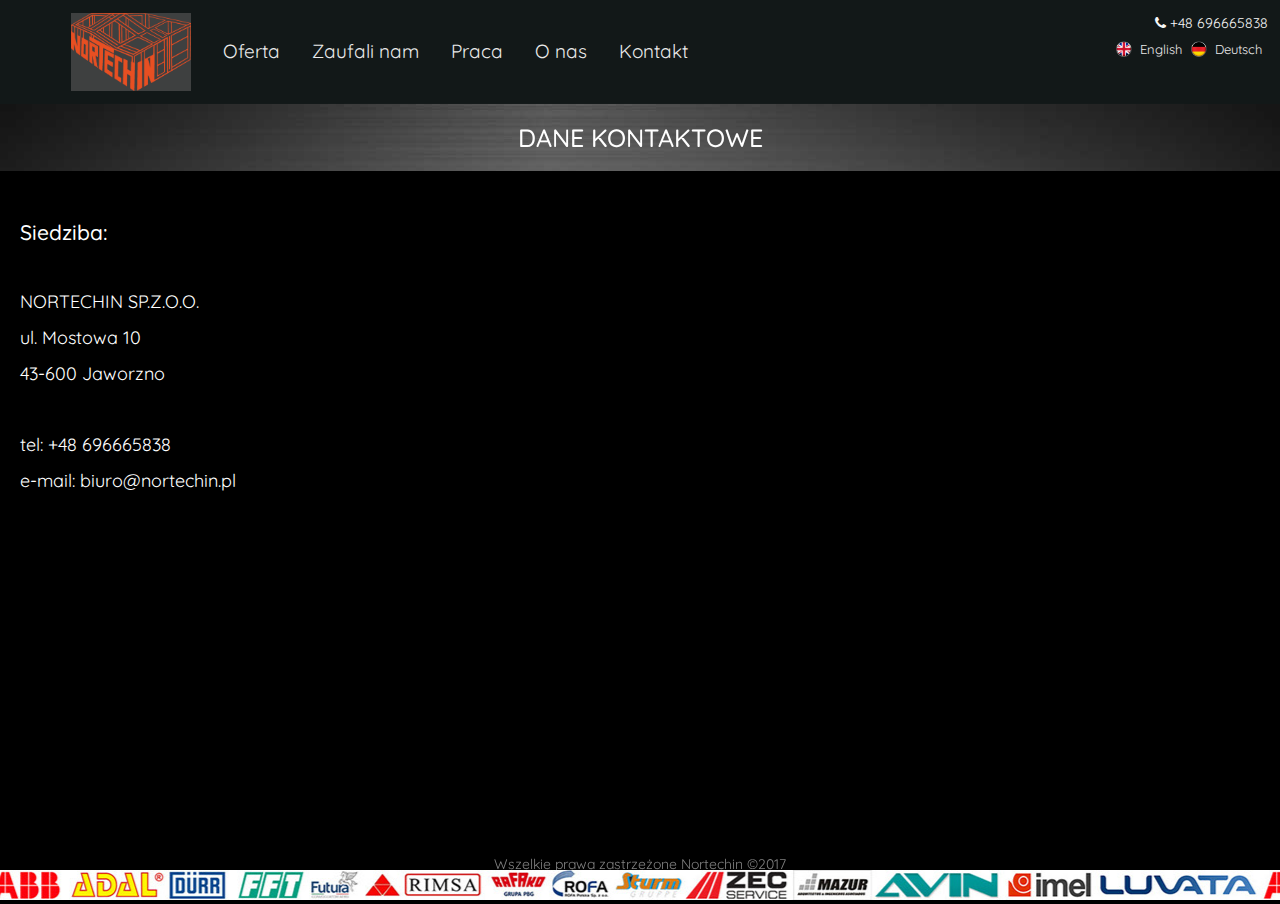
<file: kontakt/kontakt.html>
<!DOCTYPE html> 
<html> 
 <head> 
 <script type="text/javascript" src="script.js"></script>
 <script src="https://ajax.googleapis.com/ajax/libs/jquery/3.2.1/jquery.min.js"></script>
 <script src="https://maxcdn.bootstrapcdn.com/bootstrap/3.3.7/js/bootstrap.min.js"></script>
 <link rel="stylesheet" href="https://maxcdn.bootstrapcdn.com/bootstrap/3.3.7/css/bootstrap.min.css">
  <meta charset="UTF-8"> 
  <meta name="viewport" content="width=device-width, initial-scale=1">
  <link rel="stylesheet" type="text/css" href="style.css">
  <link rel="stylesheet" href="https://maxcdn.bootstrapcdn.com/font-awesome/4.5.0/css/font-awesome.min.css">
  <title>Nortechin projekt</title> 
 </head> 
 <body> 
 	<div class="topnav" id="myTopnav">
	 <div class="menu-tel">
	  <a><i class="fa fa-phone" aria-hidden="true"></i> +48 696665838</a>
	 </div>
 		<div class="menu-part1">
 			<a href="../index.html"><img class="logo" src="../img/logo.jpg" ></a>
 			<div class="menu-exlogo">
		 		<a href="../oferta\oferta.html">Oferta</a>
		 		<a href="../referencje\referencje.html">Zaufali nam</a>
		 		<a href="../praca\praca.html">Praca</a>
		 		<a href="../onas\onas.html">O nas</a>
		 		<a href="../kontakt\kontakt.html">Kontakt</a>
 			</div>
 		</div>
 		<div class="menu-part2">
 				<a href="javascript:void(0);" class="icon" onclick="myFunction()" style="font-size:30px">&#9776;</a>
 				 <div class="english-button">
			 		<a href="#English"><img class="flag" border="0" alt="England flag" align="middle" src="../img/english.png"></a>
			 		<a href="#English" class="language-menu">English</a>
 			 	 </div>
 				<div class="deutsch-button">
		 			<a href="#Deutsch"><img class="flag" border="0" alt="Germany flag" align="middle" src="../img/deutsch.png"></a>
				 	<a href="#Deutsch" class="language-menu">Deutsch</a>
				</div>

 		</div>
 	</div>
 	<div class="main">
		<div class="tm-titlebar">
				<div class="entry-title-wrapper">
				 <h1 class="entry-title">DANE KONTAKTOWE</h1>
				</div>

		</div>     
	   <section class="home-section1"> 
	      <div class="column col-12 column-margin-0px">
			<h1>Siedziba:</h1> 
			<p>&nbsp;</p>
			<p>NORTECHIN SP.Z.O.O.</p>
			<p>ul. Mostowa 10</p>
			<p>43-600 Jaworzno</p>
			<p>&nbsp;</p>
			<p>tel: +48 696665838</p>
			<p>e-mail: biuro@nortechin.pl</p>
	  <section class="map">
		<iframe src="https://www.google.com/maps/embed?pb=!1m18!1m12!1m3!1d10213.876164495885!2d19.258117048252796!3d50.20845493371304!2m3!1f0!2f0!3f0!3m2!1i1024!2i768!4f13.1!3m3!1m2!1s0x4716c2e2f3d2da07%3A0x534bf91f01b11d8!2sMostowa+10%2C+43-600+Jaworzno!5e0!3m2!1spl!2spl!4v1469796220054" width="100%" height="300" frameborder="0" style="border:0" allowfullscreen=""></iframe>
	  </section>
		<div class="footer">
		<p>Wszelkie prawa zastrzeżone Nortechin ©2017</p>
	  </div>

		</div>
		  <div class="bottom-bar">
		    <marquee behavior="alternate" scrollamount="1" truespeed="truespeed" scrolldelay="60" ><img class="pasek" src="../img/pasek-long.jpg"></marquee>
		  <div/>
	  </section>


</body> 
</html>
</file>
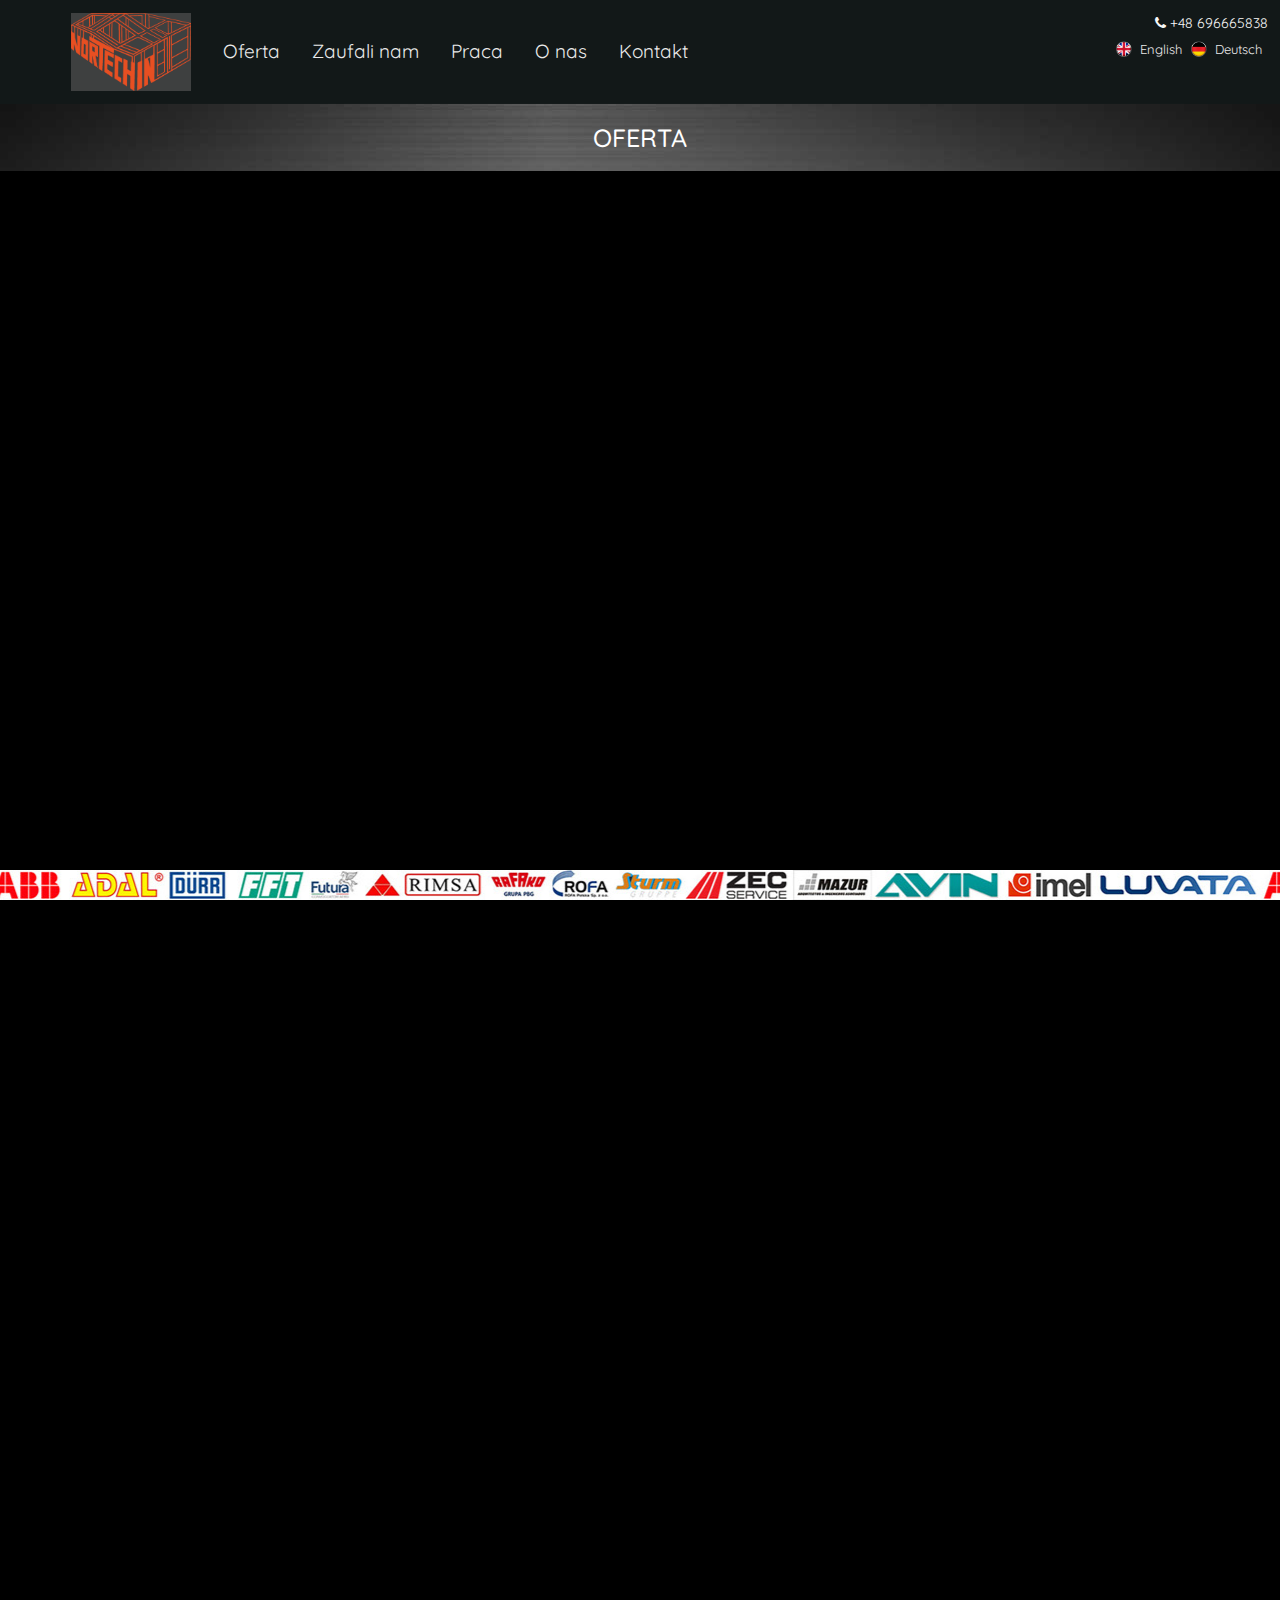
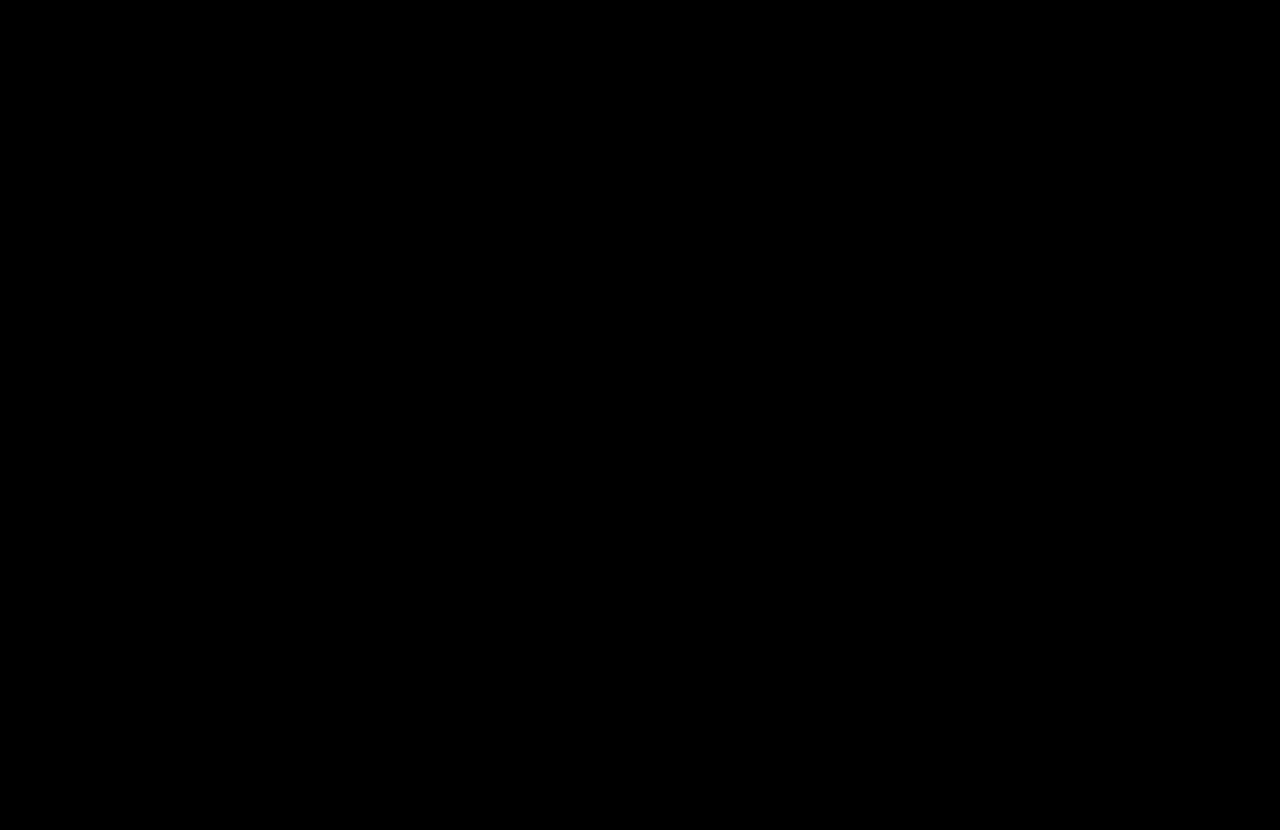
<file: oferta/oferta.html>
<!DOCTYPE html> 
<html> 
 <head> 
 <script type="text/javascript" src="script.js"></script>
 <script src="https://ajax.googleapis.com/ajax/libs/jquery/3.2.1/jquery.min.js"></script>
 <script src="https://maxcdn.bootstrapcdn.com/bootstrap/3.3.7/js/bootstrap.min.js"></script>
 <link rel="stylesheet" href="https://maxcdn.bootstrapcdn.com/bootstrap/3.3.7/css/bootstrap.min.css">
  <meta charset="UTF-8"> 
  <meta name="viewport" content="width=device-width, initial-scale=1">
  <link rel="stylesheet" type="text/css" href="style.css">
  <link rel="stylesheet" href="https://maxcdn.bootstrapcdn.com/font-awesome/4.5.0/css/font-awesome.min.css">
  <title>Nortechin projekt</title> 
 </head> 
 <body> 
 	<div class="topnav" id="myTopnav">
	 <div class="menu-tel">
	  <a><i class="fa fa-phone" aria-hidden="true"></i> +48 696665838</a>
	 </div>
 		<div class="menu-part1">
 			<a href="../index.html"><img class="logo" src="../img/logo.jpg" ></a>
 			<div class="menu-exlogo">
		 		<a href="../oferta\oferta.html">Oferta</a>
		 		<a href="../referencje\referencje.html">Zaufali nam</a>
		 		<a href="../praca\praca.html">Praca</a>
		 		<a href="../onas/onas.html">O nas</a>
		 		<a href="../kontakt\kontakt.html">Kontakt</a>
 			</div>
 		</div>
 		<div class="menu-part2">
 				<a href="javascript:void(0);" class="icon" onclick="myFunction()" style="font-size:30px">&#9776;</a>
 				 <div class="english-button">
			 		<a href="#English"><img class="flag" border="0" alt="England flag" align="middle" src="../img/english.png"></a>
			 		<a href="#English" class="language-menu">English</a>
 			 	 </div>
 				<div class="deutsch-button">
		 			<a href="#Deutsch"><img class="flag" border="0" alt="Germany flag" align="middle" src="../img/deutsch.png"></a>
				 	<a href="#Deutsch" class="language-menu">Deutsch</a>
				</div>

 		</div>
 	</div>
 	<div class="main">
		<div class="tm-titlebar">
				<div class="entry-title-wrapper">
				 <h1 class="entry-title"> OFERTA</h1>
				</div>

		</div>     
	   <section class="home-section1">
	   	   <div class="column col-12 column_placeholder">
			<div class="placeholder">&nbsp;</div>
		   </div>   
	      <div class="column col-12 column-margin-0px">
			<a>KONTRUKCJE STALOWE </a> 
			<p>&nbsp;</p>
			<p>Wykwalifikowana kadra monterów oraz spawaczy gwarantuje profesjonalne wykonanie każdej zleconej inwestycji. Nasi pracownicy posiadają stosowne uprawnienia do obsługi podestów ruchomych teleskopowych i nożycowych, wózków widłowych, suwnic, zawiesi hakowych, wyciągarek łańcuchowych oraz innych niezbędnych przy tego typu pracach sprzętach. </p>
			<p>Oferujemy prace spawaczy z certyfikatami 111, 131 MAG, 141 TIG. Posiadamy własne narzędzia spawalnicze najwyższej jakości.</p>
			<p>Realizowane przez nas prace związane z montażem konstrukcji:</p>
			<li>Huta Miedzi w Głogowie-kompleksowy remont elektrofiltra</li>
			<li>EDF Rybnik- modernizacja zasobników węgla</li>
			<li>ZAK Kędzierzyn Koźle – konstrukcja IOS oraz modernizacja rurociągów</li>
			<p>&nbsp;</p>
			<p>Montaż konstrukcji stalowych w halach fabryk samochodów:</p>
			<li>Audi Niemcy, BMW na terenie Niemiec</li>
			<li>Audi w Belgii</li> 
			<li>Mercedes w Brazylii</li>
			<li>Iveco w Czechach</li> 
			<li>Citroen, Scania we Francji</li>
			<li>Rolls Royce w Wielkiej Brytanii</li>
			<p>&nbsp;</p>
			<p>&nbsp;</p>
			<a>INSTALACJE PRZEMYSŁOWE  </a> 
			<p>w zakresie hydrauliki, pneumatyki, automatyki i elektryki</p>
			<p>&nbsp;</p>
			<p>Wykonujemy instalacje maszyn przemysłowych, linii produkcyjnych, szaf elektrycznych oraz wszelkich innych zleconych projektów. Wśród realizowanych przez nas projektów były między innymi:<p>
			<li>Prace elektryczne dla FFT (Monachium-dopytać Krzycha co to było),"Lorem ipsum dolor sit amet, consectetur adipiscing elit, sed do eiusmod tempor incididunt ut labore et dolore magna aliqua. Ut enim ad minim veniam, quis nostrud exercitation ullamco laboris nisi ut aliquip ex ea commodo consequat. Duis aute irure dolor in reprehenderit in voluptate velit esse cillum dolor</li>
			<li>Siemens (automatyka-roboty,)</li>
			<li>Monterka dla Durr (z zamówienia zawieszki Radom)</li>
			<li>Francja teraz- cały rurociąg </li>
			<li>Konwajlery Rumunia </li>
			<li>Włochy Imel </li>
			<p>&nbsp;</p>
			<p>&nbsp;</p>
			<a>RELOKACJA LINI LAKIERNICZYCH</a> 
			<p>&nbsp;</p>
			<p>opis z umowy z Midrociem-alucrom "Lorem ipsum dolor sit amet, consectetur adipiscing elit, sed do eiusmod tempor incididunt ut labore et dolore magna aliqua. Ut enim ad minim veniam, quis nostrud exercitation ullamco laboris nisi ut aliquip ex ea commodo consequat. Duis aute irure dolor in reprehenderit in voluptate velit esse cillum dolor"Lorem ipsum dolor sit amet, consectetur adipiscing elit, sed do eiusmod tempor incididunt ut labore et dolore magna aliqua. Ut enim ad minim veniam, quis nostrud exercitation ullamco laboris nisi ut aliquip ex ea commodo consequat. Duis aute irure dolor in reprehenderit in voluptate velit esse cillum dolor</p>
			<p>&nbsp;</p>
			<p>&nbsp;</p>
			<a>RELOKACJE ZAKŁADÓW PRZEMYSŁOWYCH</a> 
			<p>&nbsp;</p>
			<p>Wstawic opis "Lorem ipsum dolor sit amet, consectetur adipiscing elit, sed do eiusmod tempor incididunt ut labore et dolore magna aliqua. Ut enim ad minim veniam, quis nostrud exercitation ullamco laboris nisi ut aliquip ex ea commodo consequat. Duis aute irure dolor in reprehenderit in voluptate velit esse cillum dolor"Lorem ipsum dolor sit amet, consectetur adipiscing elit, sed do eiusmod tempor incididunt ut labore et dolore magna aliqua. Ut enim ad minim veniam, quis nostrud exercitation ullamco laboris nisi ut aliquip ex ea commodo consequat. Duis aute irure dolor in reprehenderit in voluptate velit esse cillum dolor</p>
			<div class="parallax5"></div>
		<div class="footer">
		<p>Wszelkie prawa zastrzeżone Nortechin ©2017</p>
	  </div>

		</div>
		  <div class="bottom-bar">
		    <marquee behavior="alternate" scrollamount="1" truespeed="truespeed" scrolldelay="60" ><img class="pasek" src="../img/pasek-long.jpg"></marquee>
		  <div/>
	  </section>


</body> 
</html>
</file>
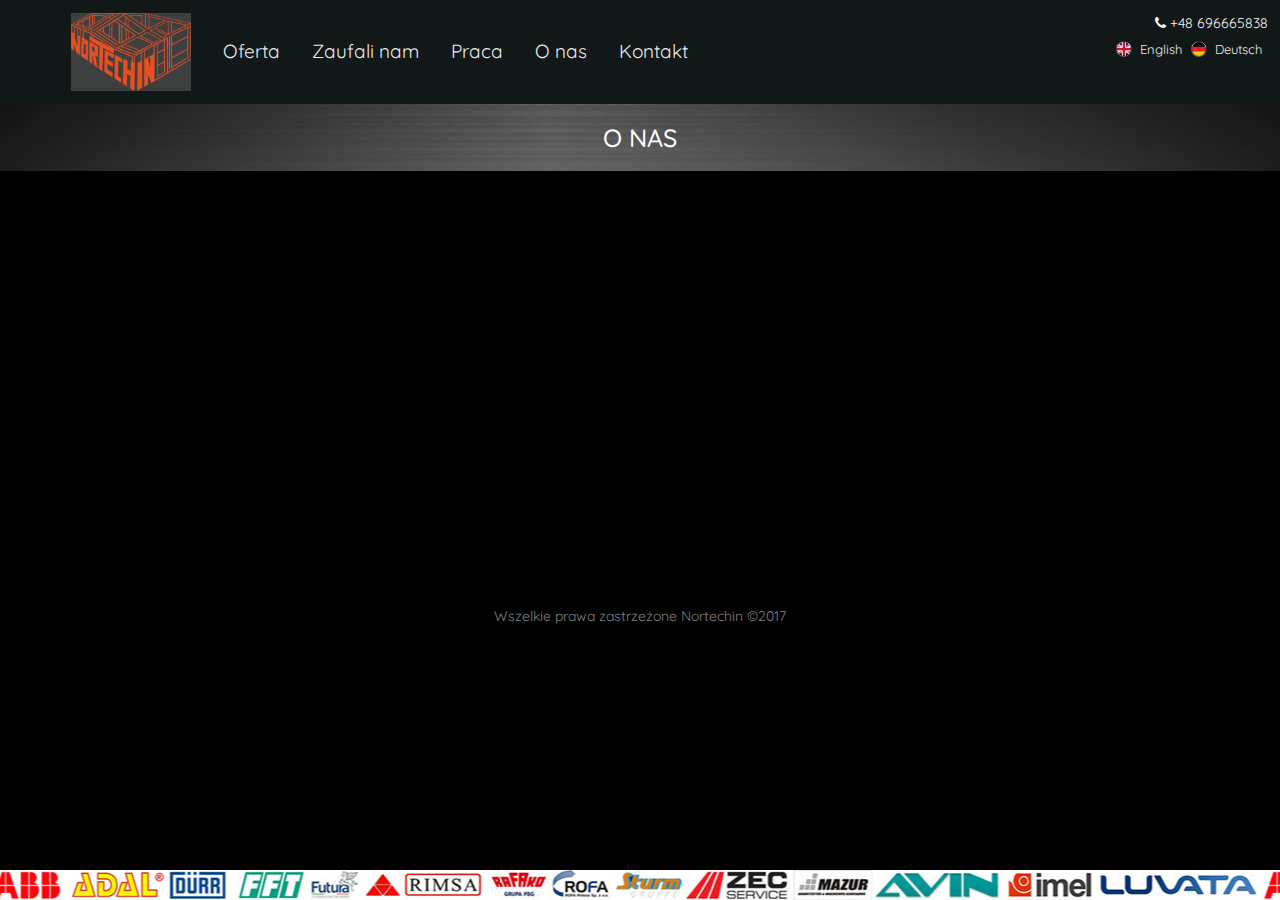
<file: onas/onas.html>
<!DOCTYPE html> 
<html> 
 <head> 
 <script type="text/javascript" src="script.js"></script>
 <script src="https://ajax.googleapis.com/ajax/libs/jquery/3.2.1/jquery.min.js"></script>
 <script src="https://maxcdn.bootstrapcdn.com/bootstrap/3.3.7/js/bootstrap.min.js"></script>
 <link rel="stylesheet" href="https://maxcdn.bootstrapcdn.com/bootstrap/3.3.7/css/bootstrap.min.css">
  <meta charset="UTF-8"> 
  <meta name="viewport" content="width=device-width, initial-scale=1">
  <link rel="stylesheet" type="text/css" href="style.css">
  <link rel="stylesheet" href="https://maxcdn.bootstrapcdn.com/font-awesome/4.5.0/css/font-awesome.min.css">
  <title>Nortechin projekt</title> 
 </head> 
 <body> 
 	<div class="topnav" id="myTopnav">
	 <div class="menu-tel">
	  <a><i class="fa fa-phone" aria-hidden="true"></i> +48 696665838</a>
	 </div>
 		<div class="menu-part1">
 			<a href="../index.html"><img class="logo" src="../img/logo.jpg" ></a>
 			<div class="menu-exlogo">
		 		<a href="../oferta\oferta.html">Oferta</a>
		 		<a href="../referencje\referencje.html">Zaufali nam</a>
		 		<a href="../praca\praca.html">Praca</a>
		 		<a href="../onas\onas.html">O nas</a>
		 		<a href="../kontakt\kontakt.html">Kontakt</a>
 			</div>
 		</div>
 		<div class="menu-part2">
 				<a href="javascript:void(0);" class="icon" onclick="myFunction()" style="font-size:30px">&#9776;</a>
 				 <div class="english-button">
			 		<a href="#English"><img class="flag" border="0" alt="England flag" align="middle" src="../img/english.png"></a>
			 		<a href="#English" class="language-menu">English</a>
 			 	 </div>
 				<div class="deutsch-button">
		 			<a href="#Deutsch"><img class="flag" border="0" alt="Germany flag" align="middle" src="../img/deutsch.png"></a>
				 	<a href="#Deutsch" class="language-menu">Deutsch</a>
				</div>

 		</div>
 	</div>
 	<div class="main">
		<div class="tm-titlebar">
				<div class="entry-title-wrapper">
				 <h1 class="entry-title">O NAS</h1>
				</div>

		</div>     
	   <section class="home-section1">
	   <div class="onas-tekst1">
			<div class="placeholder">&nbsp;</div>
			<a>Spółka NORTECHIN SP. Z O.O. SP.K. Powstała we wrześniu 2015 r. jako odrębny wyspecjalizowany dział firmy NORTECH. Dzięki takiemu rozwiązaniu stworzyliśmy firmę opartą na ponad 10 letnim doświadczeniu najlepszych pracowników i kadry zarządzającej. Skupiamy się na 3 obszarach działalności: </a> 
			<p>&nbsp;</p>
			<li>montaż maszyn i urządzeń hydraulicznych, pneumatycznych, technologicznych</li>
			<li>montaż instalacji elektrycznych, przemysłowych, energetycznych, rozruchy linii technologicznych</li>
			<li>kompleksowy demontaż i montaż konstrukcji stalowych</li>
			</div>
			<div class="onas-tekst2">
			<a>Nasze usługi oferujemy głównie na terenie całej Europy. W naszej historii realizowaliśmy zlecenia na terenie Wielkiej Brytanii, Niemiec, Francji, Belgii, Włoch, Hiszpanii, Austrii, Rumunii, Czech i Polski.</a>
			<a>Obecnie zatrudniamy ponad 70 pracowników. Są to wysoko wykwalifikowani specjaliści z dużym doświadczeniem, spawacze MIG, MAG TIG, elektrycy, monterzy. Oferujemy kompleksową realizację naszych usług. Chętnie nawiążemy współpracę z nowymi firmami – zleceniodawcami. Oferujemy kompetencję, niezawodność, terminowość i profesjonalizm.</a>
			</div>
			<div class="parallax6"></div>
		<div class="footer">
		<p>Wszelkie prawa zastrzeżone Nortechin ©2017</p>
	  </div>
		  <div class="bottom-bar">
		    <marquee behavior="alternate" scrollamount="1" truespeed="truespeed" scrolldelay="60" ><img class="pasek" src="../img/pasek-long.jpg"></marquee>
		  <div/>
	  </section>


</body> 
</html>
</file>
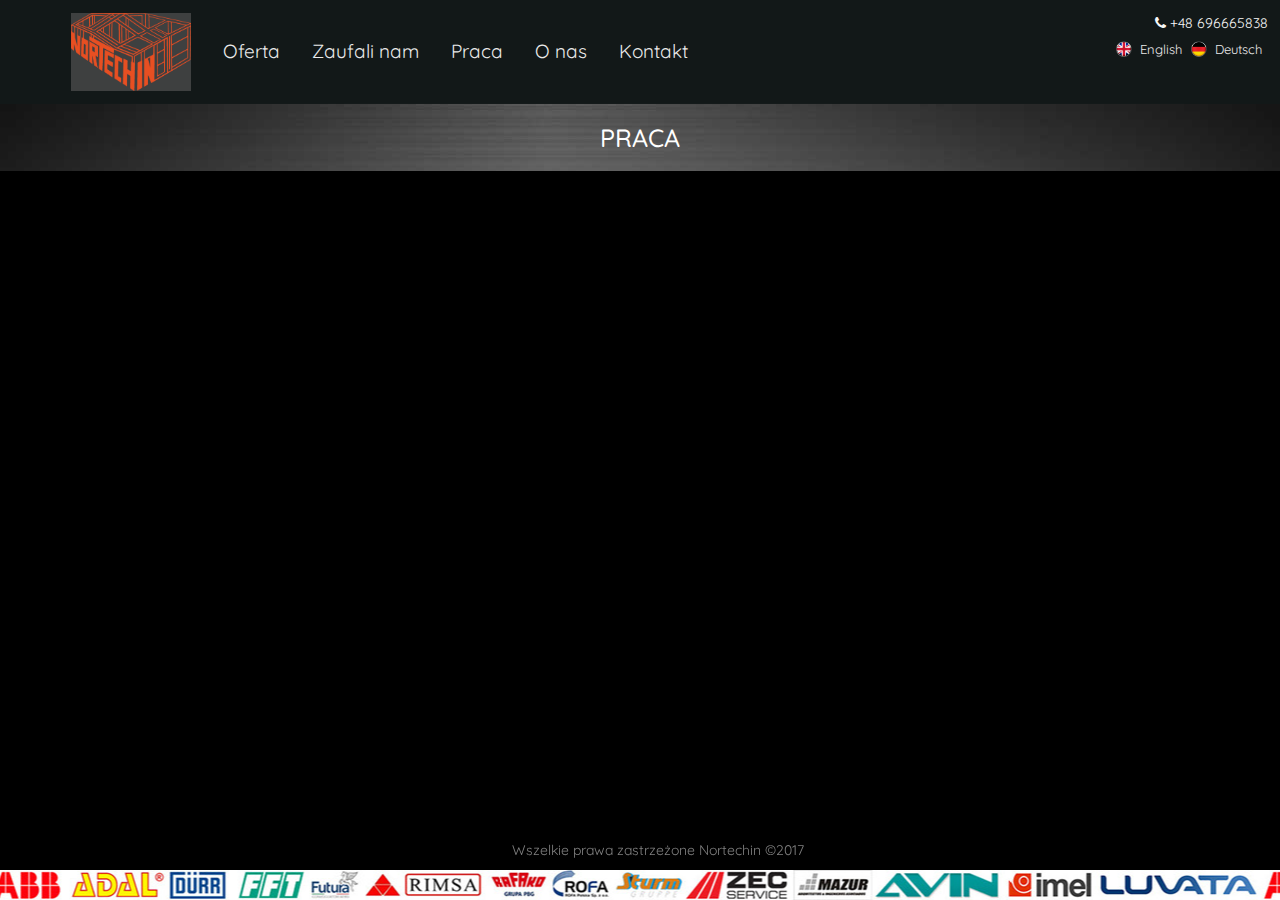
<file: praca/praca.html>
<!DOCTYPE html> 
<html> 
 <head> 
 <script type="text/javascript" src="script.js"></script>
 <script src="https://ajax.googleapis.com/ajax/libs/jquery/3.2.1/jquery.min.js"></script>
 <script src="https://maxcdn.bootstrapcdn.com/bootstrap/3.3.7/js/bootstrap.min.js"></script>
 <link rel="stylesheet" href="https://maxcdn.bootstrapcdn.com/bootstrap/3.3.7/css/bootstrap.min.css">
  <meta charset="UTF-8"> 
  <meta name="viewport" content="width=device-width, initial-scale=1">
  <link rel="stylesheet" type="text/css" href="style.css">
  <link rel="stylesheet" href="https://maxcdn.bootstrapcdn.com/font-awesome/4.5.0/css/font-awesome.min.css">
  <title>Nortechin projekt</title> 
 </head> 
 <body> 
 	<div class="topnav" id="myTopnav">
	 <div class="menu-tel">
	  <a><i class="fa fa-phone" aria-hidden="true"></i> +48 696665838</a>
	 </div>
 		<div class="menu-part1">
 			<a href="../index.html"><img class="logo" src="../img/logo.jpg" ></a>
 			<div class="menu-exlogo">
		 		<a href="../oferta\oferta.html">Oferta</a>
		 		<a href="../referencje\referencje.html">Zaufali nam</a>
		 		<a href="../praca\praca.html">Praca</a>
		 		<a href="../onas\onas.html">O nas</a>
		 		<a href="../kontakt\kontakt.html">Kontakt</a>
 			</div>
 		</div>
 		<div class="menu-part2">
 				<a href="javascript:void(0);" class="icon" onclick="myFunction()" style="font-size:30px">&#9776;</a>
 				 <div class="english-button">
			 		<a href="#English"><img class="flag" border="0" alt="England flag" align="middle" src="../img/english.png"></a>
			 		<a href="#English" class="language-menu">English</a>
 			 	 </div>
 				<div class="deutsch-button">
		 			<a href="#Deutsch"><img class="flag" border="0" alt="Germany flag" align="middle" src="../img/deutsch.png"></a>
				 	<a href="#Deutsch" class="language-menu">Deutsch</a>
				</div>

 		</div>
 	</div>
 	<div class="main">
		<div class="tm-titlebar">
				<div class="entry-title-wrapper">
				 <h1 class="entry-title">PRACA</h1>
				</div>

		</div>     
	   <section class="home-section1">
	   	   <div class="column col-12 column_placeholder">
			<div class="placeholder">&nbsp;</div>
		   </div>   
	      <div class="column col-12 column-margin-0px">
			<a>W chwili obecnej, poszukujemy pracowników na stanowiska: </a> 
			<p>&nbsp;</p>
			<li>Spawacz</li>
			<li>Inżynier</li>
			<p>&nbsp;</p>
		<div class="footer">
		<p>Wszelkie prawa zastrzeżone Nortechin ©2017</p>
	  </div>

		</div>
		  <div class="bottom-bar">
		    <marquee behavior="alternate" scrollamount="1" truespeed="truespeed" scrolldelay="60" ><img class="pasek" src="../img/pasek-long.jpg"></marquee>
		  <div/>
	  </section>


</body> 
</html>
</file>
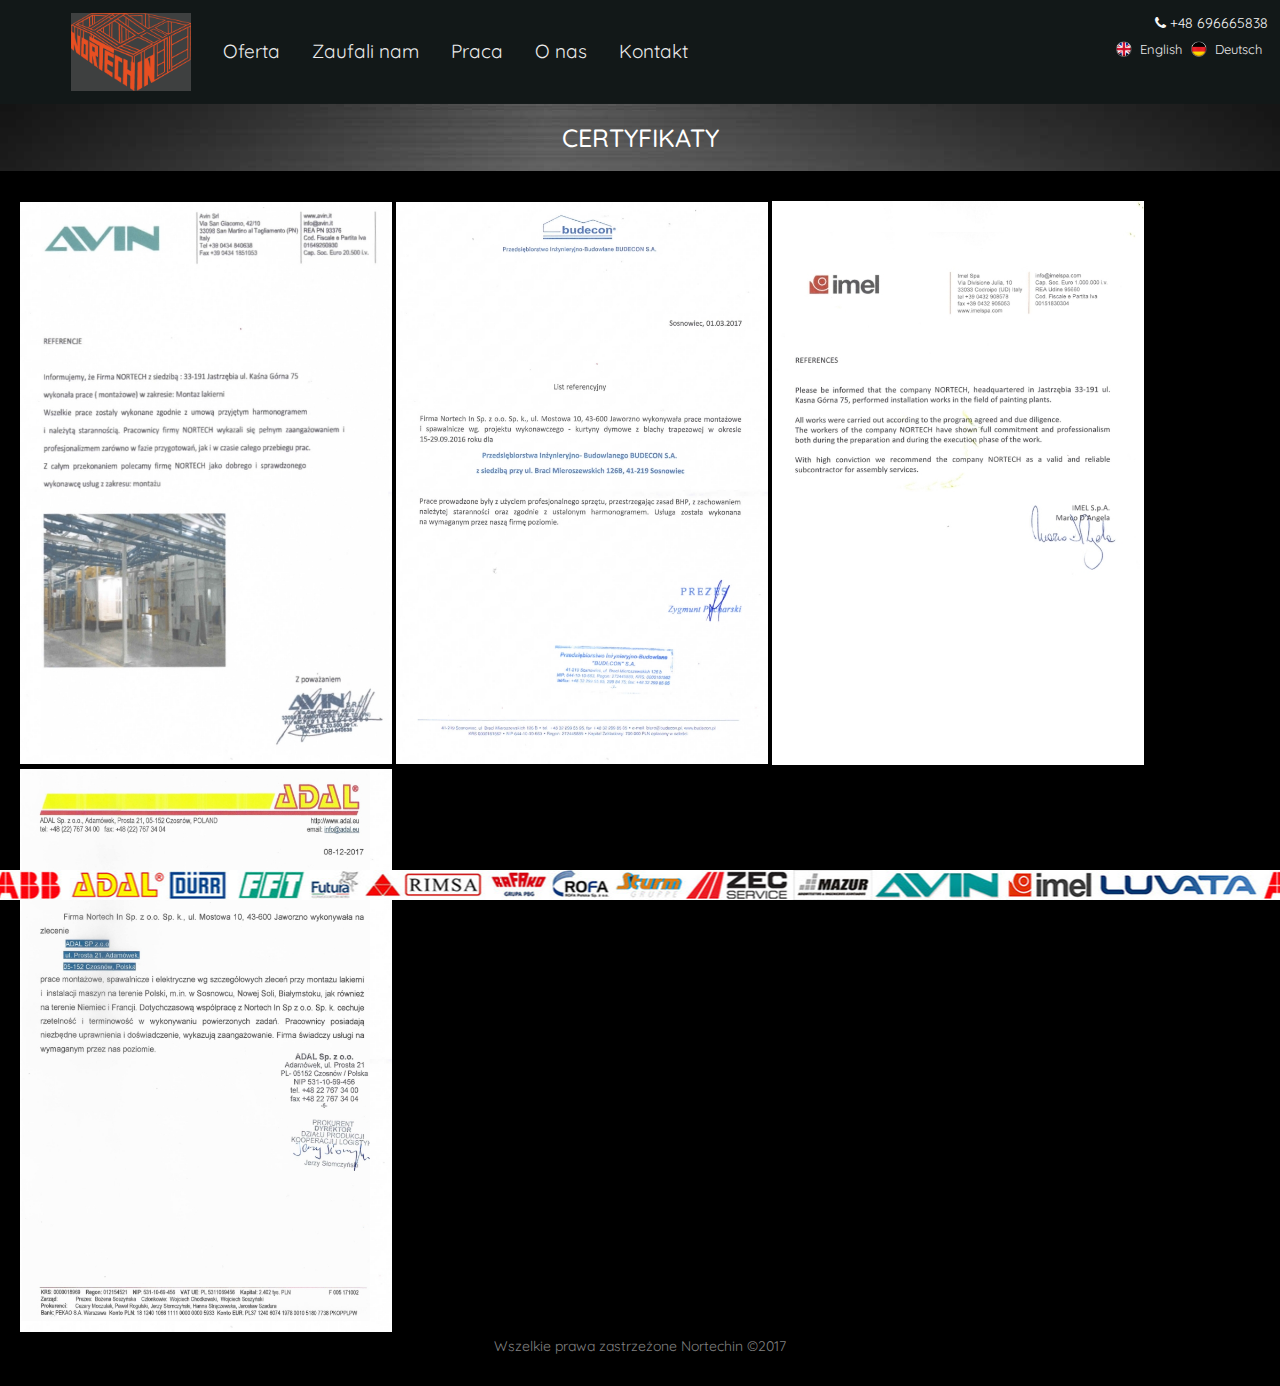
<file: referencje/referencje.html>
<!DOCTYPE html> 
<html> 
 <head> 
 <script type="text/javascript" src="script.js"></script>
 <script src="https://ajax.googleapis.com/ajax/libs/jquery/3.2.1/jquery.min.js"></script>
 <script src="https://maxcdn.bootstrapcdn.com/bootstrap/3.3.7/js/bootstrap.min.js"></script>
 <link rel="stylesheet" href="https://maxcdn.bootstrapcdn.com/bootstrap/3.3.7/css/bootstrap.min.css">
  <meta charset="UTF-8"> 
  <meta name="viewport" content="width=device-width, initial-scale=1">
  <link rel="stylesheet" type="text/css" href="style.css">
  <link rel="stylesheet" href="https://maxcdn.bootstrapcdn.com/font-awesome/4.5.0/css/font-awesome.min.css">
  <title>Nortechin projekt</title> 
 </head> 
 <body> 
 	<div class="topnav" id="myTopnav">
	 <div class="menu-tel">
	  <a><i class="fa fa-phone" aria-hidden="true"></i> +48 696665838</a>
	 </div>
 		<div class="menu-part1">
 			<a href="../index.html"><img class="logo" src="../img/logo.jpg" ></a>
 			<div class="menu-exlogo">
		 		<a href="../oferta\oferta.html">Oferta</a>
		 		<a href="../referencje\referencje.html">Zaufali nam</a>
		 		<a href="../praca\praca.html">Praca</a>
		 		<a href="../onas\onas.html">O nas</a>
		 		<a href="../kontakt\kontakt.html">Kontakt</a>
 			</div>
 		</div>
 		<div class="menu-part2">
 				<a href="javascript:void(0);" class="icon" onclick="myFunction()" style="font-size:30px">&#9776;</a>
 				 <div class="english-button">
			 		<a href="#English"><img class="flag" border="0" alt="England flag" align="middle" src="../img/english.png"></a>
			 		<a href="#English" class="language-menu">English</a>
 			 	 </div>
 				<div class="deutsch-button">
		 			<a href="#Deutsch"><img class="flag" border="0" alt="Germany flag" align="middle" src="../img/deutsch.png"></a>
				 	<a href="#Deutsch" class="language-menu">Deutsch</a>
				</div>

 		</div>
 	</div>
 	<div class="main">
		<div class="tm-titlebar">
				<div class="entry-title-wrapper">
				 <h1 class="entry-title">CERTYFIKATY</h1>
				</div>

		</div>     
	   <section class="home-section1"> 
	      <div class="column col-12 column-margin-0px cert">
			<img src="img/ref1.jpg" alt="Tekst alternatywny" width="600" height="1000" />
			<img src="img/ref2.jpg" alt="Tekst alternatywny" width="600" height="1000" />
			<img src="img/ref3.jpg" alt="Tekst alternatywny" width="600" height="1000" />
			<img src="img/ref4.jpg" alt="Tekst alternatywny" width="600" height="1000" />
		<div class="footer">
		<p>Wszelkie prawa zastrzeżone Nortechin ©2017</p>
	  </div>

		</div>
		  <div class="bottom-bar">
		    <marquee behavior="alternate" scrollamount="1" truespeed="truespeed" scrolldelay="60" ><img class="pasek" src="../img/pasek-long.jpg"></marquee>
		  <div/>
	  </section>


</body> 
</html>
</file>
<file: kontakt/style.css>
@import url(https://fonts.googleapis.com/css?family=Quicksand);
 /* Add a black background color to the top navigation */

 body {
  background-color: black;
  font-family: 'Quicksand';

 }
.topnav .menu-tel a{
	    margin-top: 3px;
		color: white;
		font-size: 14px;
		float: right;
		padding-right: 2px;
		text-decoration: none;
		
	
}
.topnav {
    background-color: #131919;
    overflow: hidden;
    position: fixed; /* Set the navbar to fixed position */
    top: 0; /* Position the navbar at the top of the page */
    width: 100%; /* Full width */
    z-index: 1;
	padding: 10px;
	opacity: .97;
	
}

img.logo {
	
	width: 120px;
	height: 78px;
	margin-left: 45px;
	transition: all 0.4s ease-in-out;
	
}


img.flag {
   width: 25px;
   height: 25px;
   display: inline-block;
   margin-bottom: 2px;

}

/* Style the links inside the navigation bar */
.topnav >.menu-part1 a {
    float: left;
    display: block;
    color: #f2f2f2;
    text-align: center;
    padding: 3px 16px;
    text-decoration: none;
    font-size: 19px;
}
.topnav .menu-part2 {
        float:right;
        margin-top: 2px;
}
.topnav .menu-part2 a {
    color: #f2f2f2;
    text-decoration: none;
    font-size: 13px;
    text-align: center;
}

.topnav .menu-exlogo  {
  display: block; 
  padding: 25px 0px 0px;
}


.english-button {
  display: inline-block;
}

.deutsch-button {
  display: inline-block;
  margin-right: 8px; 
}

/* Change the color of links on hover */
.topnav .menu-exlogo a:hover {
    background-color: #ddd;
    color: black;
}

.topnav .menu-exlogo .language-menu:hover {
    background-color: #333333;
    color: blue;
}

.tm-titlebar h1{
	font-size: 25px;	
}


.tm-titlebar {
	color: white;
	margin-top: 103px;
	padding: 1px 0px 9px 0px ;
	text-align: center;
	vertical-align: middle;
	background-image: url('../img/tbar-bg.jpg');
	
} 



.container{
	width: auto;
	padding-right: 0px;
    padding-left: 0px;	
}
.carousel-inner img.img-responsive {
  width: 100%;
  object-fit: cover;
}
.tab-content {
  padding-left: 0px;
}
.main {
    margin-top: 51px; 
}
.main.responsive  {
    margin-top: 0px; 
}
 .carousel{
    z-index: 0;
}
.karuzela img {
	opacity: 0.5;
}

.center-text{
	text-align:center;
}	
.placeholder {
				margin: 0px;
				padding: 0px;
				border: 0px;
				font: inherit;
				vertical-align: baseline;
				color: #727374;
	
}
.column {
		padding-top: 30px;
		height:100%; 
		box-sizing: border-box;
		float: left;
}
.col-1 {
	width: 8.33%;
} 
.col-2 {
	width: 16.66%;
} 
.col-3 {
	width: 25%;
} 
.col-4 {
	width: 33.33%;
} 
.col-5 {
	width: 41.66%;
} 
.col-6 {
	width: 50%;
} 
.col-7 {
	width: 58.33%;
} 
.col-8 {
	width: 66.66%;
} 
.col-9 {
	width: 75%;
} 
.col-10 {
	width: 83.33%;
} 
.col-11 {
	width: 91.66%;
} 
.col-12 {
	width: 100%;
}
.col-offset-1 {margin-left: 8.33%;}
.col-offset-2 {margin-left: 16.66%;}
.col-offset-3 {margin-left: 25%;}
.col-offset-4 {margin-left: 33.33%;}
.col-offset-5 {margin-left: 41.66%;}
.col-offset-6 {margin-left: 50%;}
.col-offset-7 {margin-left: 58.33%;}
.col-offset-8 {margin-left: 66.66%;}
.col-offset-9 {margin-left: 75%;}
.col-offset-10 {margin-left: 83.33%;}
.col-offset-11 {margin-left: 91.66%;}
.col-offset-12 {margin-left: 100%;}
.column-margin-0px.column			{ margin-bottom: 0 !important;}
.column-margin-10px.column			{ margin-bottom: 10px !important;}
.column-margin-20px.column			{ margin-bottom: 20px !important;}
.column-margin-30px.column			{ margin-bottom: 30px !important;}
.column-margin-40px.column			{ margin-bottom: 40px !important;}
.column-margin-50px.column			{ margin-bottom: 50px !important;}
.parallax1 {
    background-image: url("rys1.jpg");
    min-height: 500px; 
    background-attachment: fixed;
    background-position: center;
    background-repeat: no-repeat;
	background-size: cover;
}
.parallax2 {
    background-image: url("../img/konstr1.jpg");
    min-height: 300px; 
    background-attachment: fixed;
    background-position: center;
    background-repeat: no-repeat;
	background-size: cover;
}
.parallax3 {
    background-image: url("../img/linia1.jpg");
    min-height: 300px; 
    background-attachment: fixed;
    background-position: center;
    background-repeat: no-repeat;
	background-size: cover;
}
.parallax4 {
    background-image: url("../img/silnik1.jpg");
    min-height: 300px; 
    background-attachment: fixed;
    background-position: center;
    background-repeat: no-repeat;
	background-size: cover;
}
.parallax5 {
    background-image: url("../img/relokac1.jpg");
    min-height: 300px; 
    background-attachment: fixed;
    background-position: center;
    background-repeat: no-repeat;
	background-size: cover;
}
.home-section1 {
	padding: 0px 20px 0px 20px;
	
}
.home-section1 p{
    font-size: 18px;
	color:white;
}
.home-section1  a{
    font-size: 18px;
	color: white;
	text-decoration: none;
}

.home-section2 {
		font-size: 22px;
		margin: 20px;
}
.home-section2 a{
		text-decoration: none;
		color: white;
}
.bottom-bar {    
   position:fixed;
   left:0px;
   bottom:14px;
   height:16px;
   width:100%;
}
.footer p{
	text-align: center;
	color: gray;
	margin-bottom: 30px;	
	font-size: 14px;
}

.home-section1 li {
	color: white;
	font-size: 18px;
	margin-bottom: 10px;
}
.home-section1 h1 {
	color: white;
	font-size: 21px;
}
.map {
	padding-top: 20px;
	padding-bottom: 25px;
	
}
/* Hide the link that should open and close the topnav on small screens */
.topnav .icon {
    display: none;
    float: right;
    margin-top: -6px;
    margin-right: 5px;
} 
 /* When the screen is less than 600 pixels wide, hide all links, except for the first one ("Home"). Show the link that contains should open and close the topnav (.icon) */


/* The "responsive" class is added to the topnav with JavaScript when the user clicks on the icon. This class makes the topnav look good on small screens (display the links vertically instead of horizontally) */
@media screen and (max-width: 910px) {
	.topnav .menu-exlogo a:not(:nth-child(n+6)) {display: none;}
	.topnav a.icon {
	float: right;
    display: block;
}	
.topnav.responsive .menu-tel a{
		margin-top: 3px;
		margin-right: 2px;
		float: right;	
		padding-right: 0px;
}
.topnav.responsive  a.icon {
    position: absolute;
    right: 2px;
    top: 0px;
	padding: 0px;
}
.topnav >.menu-part1 a {
    padding: 3px 6px;
}
.topnav.responsive img.logo {
	 
	margin: 0px;
	max-width: 100px;
	height: auto;
	margin-left: 0px;
}
img.logo { 
	margin: 0px;
	max-width: 100px;
	height: auto;
	margin-left: 0px;
}
.topnav.responsive .menu-exlogo a {
    float: none;
    display: block;
    text-align: left;
}
.topnav.responsive  a {
    float: none;
    display: block;
    text-align: left;
} 
.topnav.responsive  img.flag {
    display: inline-block;
    float: right;
	width: 31px;
	height: 31px;
 }
.topnav.responsive .menu-part2 {
    position: absolute;
    right: 8px;
    top: 35px;
 }
.topnav.responsive a.language-menu {
    display: none;
 }
.topnav.responsive .deutsch-button {
    margin-right: 42px;
 }
img.flag {
   display: inline-block;
   width: 31px;
   height: 31px;
   transition: all 0.4s ease-in-out;
 }
a.language-menu {
    display: none;
 }
  
  .home-section2 a{
		font-size: 60%;
}
  .home-section1 .column a{
		font-size: 90%;		
} 
  .home-section1 .column p{
		font-size: 90%;		
} 
.tm-titlebar h1{
	font-size: 97%;	
}
.tm-titlebar {
	margin-top: 90px;
	padding: 1px 0px 9px 0px ;	
} 
.home-section1 h1 {
	font-size:99%;
}

}
</file>
<file: oferta/style.css>
@import url(https://fonts.googleapis.com/css?family=Quicksand);
 /* Add a black background color to the top navigation */

 body {
  background-color: black;
  font-family: 'Quicksand';

 }
.topnav .menu-tel a{
	    margin-top: 3px;
		color: white;
		font-size: 14px;
		float: right;
		padding-right: 2px;
		text-decoration: none;
		
	
}
.topnav {
    background-color: #131919;
    overflow: hidden;
    position: fixed; /* Set the navbar to fixed position */
    top: 0; /* Position the navbar at the top of the page */
    width: 100%; /* Full width */
    z-index: 1;
	padding: 10px;
	opacity: .97;
	
}

img.logo {
	
	width: 120px;
	height: 78px;
	margin-left: 45px;
	transition: all 0.4s ease-in-out;
	
}


img.flag {
   width: 25px;
   height: 25px;
   display: inline-block;
   margin-bottom: 2px;

}

/* Style the links inside the navigation bar */
.topnav >.menu-part1 a {
    float: left;
    display: block;
    color: #f2f2f2;
    text-align: center;
    padding: 3px 16px;
    text-decoration: none;
    font-size: 19px;
}
.topnav .menu-part2 {
        float:right;
        margin-top: 2px;
}
.topnav .menu-part2 a {
    color: #f2f2f2;
    text-decoration: none;
    font-size: 13px;
    text-align: center;
}

.topnav .menu-exlogo  {
  display: block; 
  padding: 25px 0px 0px;
}


.english-button {
  display: inline-block;
}

.deutsch-button {
  display: inline-block;
  margin-right: 8px; 
}

/* Change the color of links on hover */
.topnav .menu-exlogo a:hover {
    background-color: #ddd;
    color: black;
}

.topnav .menu-exlogo .language-menu:hover {
    background-color: #333333;
}
.container{
	width: auto;
	padding-right: 0px;
    padding-left: 0px;	
}
.carousel-inner img.img-responsive {
  width: 100%;
  object-fit: cover;
}
.tab-content {
  padding-left: 0px;
}
.main {
    margin-top: 51px; 
}
.main.responsive  {
    margin-top: 0px; 
}
 .carousel{
    z-index: 0;
}
.karuzela img {
	opacity: 0.5;
}

.center-text{
	text-align:center;
}	
.placeholder {
				margin: 0px;
				padding: 0px;
				border: 0px;
				font: inherit;
				vertical-align: baseline;
				color: #727374;
	
}
.column {
		padding-top: 30px;
		height:100%; 
		box-sizing: border-box;
		float: left;
}
.col-1 {
	width: 8.33%;
} 
.col-2 {
	width: 16.66%;
} 
.col-3 {
	width: 25%;
} 
.col-4 {
	width: 33.33%;
} 
.col-5 {
	width: 41.66%;
} 
.col-6 {
	width: 50%;
} 
.col-7 {
	width: 58.33%;
} 
.col-8 {
	width: 66.66%;
} 
.col-9 {
	width: 75%;
} 
.col-10 {
	width: 83.33%;
} 
.col-11 {
	width: 91.66%;
} 
.col-12 {
	width: 100%;
}
.col-offset-1 {margin-left: 8.33%;}
.col-offset-2 {margin-left: 16.66%;}
.col-offset-3 {margin-left: 25%;}
.col-offset-4 {margin-left: 33.33%;}
.col-offset-5 {margin-left: 41.66%;}
.col-offset-6 {margin-left: 50%;}
.col-offset-7 {margin-left: 58.33%;}
.col-offset-8 {margin-left: 66.66%;}
.col-offset-9 {margin-left: 75%;}
.col-offset-10 {margin-left: 83.33%;}
.col-offset-11 {margin-left: 91.66%;}
.col-offset-12 {margin-left: 100%;}
.column-margin-0px.column			{ margin-bottom: 0 !important;}
.column-margin-10px.column			{ margin-bottom: 10px !important;}
.column-margin-20px.column			{ margin-bottom: 20px !important;}
.column-margin-30px.column			{ margin-bottom: 30px !important;}
.column-margin-40px.column			{ margin-bottom: 40px !important;}
.column-margin-50px.column			{ margin-bottom: 50px !important;}
.parallax1 {
    background-image: url("rys1.jpg");
    min-height: 500px; 
    background-attachment: fixed;
    background-position: center;
    background-repeat: no-repeat;
	background-size: cover;
}
.parallax2 {
    background-image: url("../img/konstr1.jpg");
    min-height: 300px; 
    background-attachment: fixed;
    background-position: center;
    background-repeat: no-repeat;
	background-size: cover;
}
.parallax3 {
    background-image: url("../img/linia1.jpg");
    min-height: 300px; 
    background-attachment: fixed;
    background-position: center;
    background-repeat: no-repeat;
	background-size: cover;
}
.parallax4 {
    background-image: url("../img/silnik1.jpg");
    min-height: 300px; 
    background-attachment: fixed;
    background-position: center;
    background-repeat: no-repeat;
	background-size: cover;
}
.parallax5 {
    background-image: url("../img/relokac1.jpg");
    min-height: 500px; 
    background-attachment: fixed;
    background-position: center;
    background-repeat: no-repeat;
	background-size: cover;
}
.home-section1 {
	padding: 0px 20px 0px 20px;
	
}
.home-section1 p{
    font-size: 20px;
	color:white;
	animation: 2s fadeIn;
    animation-fill-mode: forwards;
	animation-delay: 1s;
    visibility: hidden;
}
.home-section1  a{
    font-size: 34px;
	color: white;
	text-decoration: none;
	animation: 0.3s fadeIn;
    animation-fill-mode: forwards;
	animation-delay: 0.3s;
    visibility: hidden;
}
.home-section1  li{
    font-size: 16px;
	color: white;
	animation: 3s fadeIn;
    animation-fill-mode: forwards;
	animation-delay: 2s;
    visibility: hidden;
}
@keyframes fadeIn {
  0% {
    opacity: 0;
  }
  100% {
    visibility: visible;
    opacity: 1;
  }
}

.home-section2 {
		font-size: 20px;
		margin: 20px;
}
.home-section2 a{
		text-decoration: none;
		color: white;
}
.bottom-bar {    
   position:fixed;
   left:0px;
   bottom:14px;
   height:16px;
   width:100%;
}
.footer p{
	text-align: center;
	color: gray;
	margin-bottom: 30px;	
	font-size: 14px;
}


.tm-titlebar {
	color: white;
	margin-top: 103px;
	padding: 1px 0px 9px 0px ;
	text-align: center;
	vertical-align: middle;
	background-image: url('../img/tbar-bg.jpg');
	
} 
.home-section1 li {
	color: white;
	
}
.tm-titlebar h1{
	font-size: 25px;	
}


/* Hide the link that should open and close the topnav on small screens */
.topnav .icon {
    display: none;
    float: right;
    margin-top: -6px;
    margin-right: 5px;
} 
 /* When the screen is less than 600 pixels wide, hide all links, except for the first one ("Home"). Show the link that contains should open and close the topnav (.icon) */


/* The "responsive" class is added to the topnav with JavaScript when the user clicks on the icon. This class makes the topnav look good on small screens (display the links vertically instead of horizontally) */
@media screen and (max-width: 910px) {
	.topnav .menu-exlogo a:not(:nth-child(n+6)) {display: none;}
	.topnav a.icon {
	float: right;
    display: block;
}	
.topnav.responsive .menu-tel a{
		margin-top: 3px;
		margin-right: 2px;
		float: right;	
		padding-right: 0px;
}
.topnav.responsive  a.icon {
    position: absolute;
    right: 2px;
    top: 0px;
	padding: 0px;
}
.topnav >.menu-part1 a {
    padding: 3px 6px;
}
.topnav.responsive img.logo {
	 
	margin: 0px;
	max-width: 100px;
	height: auto;
	margin-left: 0px;
}
img.logo { 
	margin: 0px;
	max-width: 100px;
	height: auto;
	margin-left: 0px;
}
.topnav.responsive .menu-exlogo a {
    float: none;
    display: block;
    text-align: left;
}
.topnav.responsive  a {
    float: none;
    display: block;
    text-align: left;
} 
.topnav.responsive  img.flag {
    display: inline-block;
    float: right;
	width: 31px;
	height: 31px;
 }
.topnav.responsive .menu-part2 {
    position: absolute;
    right: 8px;
    top: 35px;
 }
.topnav.responsive a.language-menu {
    display: none;
 }
.topnav.responsive .deutsch-button {
    margin-right: 42px;
 }
img.flag {
   display: inline-block;
   width: 31px;
   height: 31px;
   transition: all 0.4s ease-in-out;
 }
a.language-menu {
    display: none;
 }
  
  .home-section2 a{
		font-size: 60%;
}
  .home-section1 .column a{
		font-size: 90%;		
} 
  .home-section1 .column p{
		font-size: 90%;		
} 

.tm-titlebar {
	margin-top: 90px;	
} 
.tm-titlebar h1{
	font-size: 97%;	
}
}
</file>
<file: onas/style.css>
@import url(https://fonts.googleapis.com/css?family=Quicksand);
 /* Add a black background color to the top navigation */

 body {
  background-color: black;
  font-family: 'Quicksand';

 }
.topnav .menu-tel a{
	    margin-top: 3px;
		color: white;
		font-size: 14px;
		float: right;
		padding-right: 2px;
		text-decoration: none;
		
	
}
.topnav {
    background-color: #131919;
    overflow: hidden;
    position: fixed; /* Set the navbar to fixed position */
    top: 0; /* Position the navbar at the top of the page */
    width: 100%; /* Full width */
    z-index: 1;
	padding: 10px;
	opacity: .97;
	
}

img.logo {
	
	width: 120px;
	height: 78px;
	margin-left: 45px;
	transition: all 0.4s ease-in-out;
	
}


img.flag {
   width: 25px;
   height: 25px;
   display: inline-block;
   margin-bottom: 2px;

}

/* Style the links inside the navigation bar */
.topnav >.menu-part1 a {
    float: left;
    display: block;
    color: #f2f2f2;
    text-align: center;
    padding: 3px 16px;
    text-decoration: none;
    font-size: 19px;
}
.topnav .menu-part2 {
        float:right;
        margin-top: 2px;
}
.topnav .menu-part2 a {
    color: #f2f2f2;
    text-decoration: none;
    font-size: 13px;
    text-align: center;
}

.topnav .menu-exlogo  {
  display: block; 
  padding: 25px 0px 0px;
}


.english-button {
  display: inline-block;
}

.deutsch-button {
  display: inline-block;
  margin-right: 8px; 
}

/* Change the color of links on hover */
.topnav .menu-exlogo a:hover {
    background-color: #ddd;
    color: black;
}

.topnav .menu-exlogo .language-menu:hover {
    background-color: #333333;
    color: blue;
}

.container{
	width: auto;
	padding-right: 0px;
    padding-left: 0px;	
}
.carousel-inner img.img-responsive {
  width: 100%;
  object-fit: cover;
}
.tab-content {
  padding-left: 0px;
}
.main {
    margin-top: 51px; 
}
.main.responsive  {
    margin-top: 0px; 
}
 .carousel{
    z-index: 0;
}
.karuzela img {
	opacity: 0.5;
}

.center-text{
	text-align:center;
}	
.placeholder {
				margin: 0px;
				padding: 0px;
				border: 0px;
				font: inherit;
				vertical-align: baseline;
				color: #727374;
	
}
.column {
		padding-top: 30px;
		height:100%; 
		box-sizing: border-box;
		float: left;
}
.col-1 {
	width: 8.33%;
} 
.col-2 {
	width: 16.66%;
} 
.col-3 {
	width: 25%;
} 
.col-4 {
	width: 33.33%;
} 
.col-5 {
	width: 41.66%;
} 
.col-6 {
	width: 50%;
} 
.col-7 {
	width: 58.33%;
} 
.col-8 {
	width: 66.66%;
} 
.col-9 {
	width: 75%;
} 
.col-10 {
	width: 83.33%;
} 
.col-11 {
	width: 91.66%;
} 
.col-12 {
	width: 100%;
}
.col-offset-1 {margin-left: 8.33%;}
.col-offset-2 {margin-left: 16.66%;}
.col-offset-3 {margin-left: 25%;}
.col-offset-4 {margin-left: 33.33%;}
.col-offset-5 {margin-left: 41.66%;}
.col-offset-6 {margin-left: 50%;}
.col-offset-7 {margin-left: 58.33%;}
.col-offset-8 {margin-left: 66.66%;}
.col-offset-9 {margin-left: 75%;}
.col-offset-10 {margin-left: 83.33%;}
.col-offset-11 {margin-left: 91.66%;}
.col-offset-12 {margin-left: 100%;}
.column-margin-0px.column			{ margin-bottom: 0 !important;}
.column-margin-10px.column			{ margin-bottom: 10px !important;}
.column-margin-20px.column			{ margin-bottom: 20px !important;}
.column-margin-30px.column			{ margin-bottom: 30px !important;}
.column-margin-40px.column			{ margin-bottom: 40px !important;}
.column-margin-50px.column			{ margin-bottom: 50px !important;}
.parallax1 {
    background-image: url("rys1.jpg");
    min-height: 500px; 
    background-attachment: fixed;
    background-position: center;
    background-repeat: no-repeat;
	background-size: cover;
}
.parallax2 {
    background-image: url("../img/konstr1.jpg");
    min-height: 300px; 
    background-attachment: fixed;
    background-position: center;
    background-repeat: no-repeat;
	background-size: cover;
}
.parallax3 {
    background-image: url("../img/linia1.jpg");
    min-height: 300px; 
    background-attachment: fixed;
    background-position: center;
    background-repeat: no-repeat;
	background-size: cover;
}
.parallax4 {
    background-image: url("../img/silnik1.jpg");
    min-height: 300px; 
    background-attachment: fixed;
    background-position: center;
    background-repeat: no-repeat;
	background-size: cover;
}
.parallax5 {
    background-image: url("../img/relokac1.jpg");
    min-height: 300px; 
    background-attachment: fixed;
    background-position: center;
    background-repeat: no-repeat;
	background-size: cover;
}
.home-section1 {
	padding: 0px 20px 0px 20px;
	
}
.home-section1 p{
    font-size: 20px;
	color:white;
}
.home-section1  a{
    font-size: 21px;
	color: white;
	text-decoration: none;	
}

.home-section2 {
		font-size: 22px;
		margin: 20px;
}
.home-section2 a{
		text-decoration: none;
		color: white;
}
.bottom-bar {    
   position:fixed;
   left:0px;
   bottom:14px;
   height:16px;
   width:100%;
}
.footer p{
	text-align: center;
	color: gray;
	margin-bottom: 30px;	
	font-size: 14px;
}


.tm-titlebar {
	color: white;
	margin-top: 103px;
	padding: 1px 0px 9px 0px ;
	text-align: center;
	vertical-align: middle;
	background-image: url('../img/tbar-bg.jpg');
	
} 
.tm-titlebar h1{
	font-size: 25px;	
} 
.home-section1 li {
	color: white;
	font-size: 18px;
	margin-bottom: 10px;
	animation: 3s fadeIn;
    animation-fill-mode: forwards;
	animation-delay: 1.5s;
    visibility: hidden;
}
.onas-tekst2 {
	margin: 20px 0px 20px 0px;	
	animation: 3s fadeIn;
    animation-fill-mode: forwards;
	animation-delay: 2.5s;
    visibility: hidden;
}
.onas-tekst1{
	animation: 3s fadeIn;
    animation-fill-mode: forwards;
	animation-delay: 0.3s;
    visibility: hidden;
	
}
@keyframes fadeIn {
  0% {
    opacity: 0;
  }
  100% {
    visibility: visible;
    opacity: 1;
  }
}

/* Hide the link that should open and close the topnav on small screens */
.topnav .icon {
    display: none;
    float: right;
    margin-top: -6px;
    margin-right: 5px;
} 
 /* When the screen is less than 600 pixels wide, hide all links, except for the first one ("Home"). Show the link that contains should open and close the topnav (.icon) */


/* The "responsive" class is added to the topnav with JavaScript when the user clicks on the icon. This class makes the topnav look good on small screens (display the links vertically instead of horizontally) */
@media screen and (max-width: 910px) {
	.topnav .menu-exlogo a:not(:nth-child(n+6)) {display: none;}
	.topnav a.icon {
	float: right;
    display: block;
}	
.topnav.responsive .menu-tel a{
		margin-top: 3px;
		margin-right: 2px;
		float: right;	
		padding-right: 0px;
}
.topnav.responsive  a.icon {
    position: absolute;
    right: 2px;
    top: 0px;
	padding: 0px;
}
.topnav >.menu-part1 a {
    padding: 3px 6px;
}
.topnav.responsive img.logo {
	 
	margin: 0px;
	max-width: 100px;
	height: auto;
	margin-left: 0px;
}
img.logo { 
	margin: 0px;
	max-width: 100px;
	height: auto;
	margin-left: 0px;
}
.topnav.responsive .menu-exlogo a {
    float: none;
    display: block;
    text-align: left;
}
.topnav.responsive  a {
    float: none;
    display: block;
    text-align: left;
} 
.topnav.responsive  img.flag {
    display: inline-block;
    float: right;
	width: 31px;
	height: 31px;
 }
.topnav.responsive .menu-part2 {
    position: absolute;
    right: 8px;
    top: 35px;
 }
.topnav.responsive a.language-menu {
    display: none;
 }
.topnav.responsive .deutsch-button {
    margin-right: 42px;
 }
img.flag {
   display: inline-block;
   width: 31px;
   height: 31px;
   transition: all 0.4s ease-in-out;
 }
a.language-menu {
    display: none;
 }
  
  .home-section2 a{
		font-size: 60%;
}
  .home-section1 .column a{
		font-size: 90%;		
} 
  .home-section1 .column p{
		font-size: 90%;		
} 
.tm-titlebar {
	margin-top: 90px;	
} 
.tm-titlebar h1{
	font-size: 97%;	
}
.home-section1 a{
	font-size: 95%;	
}
.home-section1 li{
	font-size: 95%;	
}
}
</file>
<file: praca/style.css>
@import url(https://fonts.googleapis.com/css?family=Quicksand);
 /* Add a black background color to the top navigation */

 body {
  background-color: black;
  font-family: 'Quicksand';

 }
.topnav .menu-tel a{
	    margin-top: 3px;
		color: white;
		font-size: 14px;
		float: right;
		padding-right: 2px;
		text-decoration: none;
		
	
}
.topnav {
    background-color: #131919;
    overflow: hidden;
    position: fixed; /* Set the navbar to fixed position */
    top: 0; /* Position the navbar at the top of the page */
    width: 100%; /* Full width */
    z-index: 1;
	padding: 10px;
	opacity: .97;
	
}

img.logo {
	
	width: 120px;
	height: 78px;
	margin-left: 45px;
	transition: all 0.4s ease-in-out;
	
}


img.flag {
   width: 25px;
   height: 25px;
   display: inline-block;
   margin-bottom: 2px;

}

/* Style the links inside the navigation bar */
.topnav >.menu-part1 a {
    float: left;
    display: block;
    color: #f2f2f2;
    text-align: center;
    padding: 3px 16px;
    text-decoration: none;
    font-size: 19px;
}
.topnav .menu-part2 {
        float:right;
        margin-top: 2px;
}
.topnav .menu-part2 a {
    color: #f2f2f2;
    text-decoration: none;
    font-size: 13px;
    text-align: center;
}

.topnav .menu-exlogo  {
  display: block; 
  padding: 25px 0px 0px;
}


.english-button {
  display: inline-block;
}

.deutsch-button {
  display: inline-block;
  margin-right: 8px; 
}

/* Change the color of links on hover */
.topnav .menu-exlogo a:hover {
    background-color: #ddd;
    color: black;
}

.topnav .menu-exlogo .language-menu:hover {
    background-color: #333333;
    color: blue;
}

.container{
	width: auto;
	padding-right: 0px;
    padding-left: 0px;	
}
.carousel-inner img.img-responsive {
  width: 100%;
  object-fit: cover;
}
.tab-content {
  padding-left: 0px;
}
.main {
    margin-top: 51px; 
}
.main.responsive  {
    margin-top: 0px; 
}
 .carousel{
    z-index: 0;
}
.karuzela img {
	opacity: 0.5;
}

.center-text{
	text-align:center;
}	
.placeholder {
				margin: 0px;
				padding: 0px;
				border: 0px;
				font: inherit;
				vertical-align: baseline;
				color: #727374;
	
}
.column {
		padding-top: 30px;
		height:100%; 
		box-sizing: border-box;
		float: left;
}
.col-1 {
	width: 8.33%;
} 
.col-2 {
	width: 16.66%;
} 
.col-3 {
	width: 25%;
} 
.col-4 {
	width: 33.33%;
} 
.col-5 {
	width: 41.66%;
} 
.col-6 {
	width: 50%;
} 
.col-7 {
	width: 58.33%;
} 
.col-8 {
	width: 66.66%;
} 
.col-9 {
	width: 75%;
} 
.col-10 {
	width: 83.33%;
} 
.col-11 {
	width: 91.66%;
} 
.col-12 {
	width: 100%;
}
.col-offset-1 {margin-left: 8.33%;}
.col-offset-2 {margin-left: 16.66%;}
.col-offset-3 {margin-left: 25%;}
.col-offset-4 {margin-left: 33.33%;}
.col-offset-5 {margin-left: 41.66%;}
.col-offset-6 {margin-left: 50%;}
.col-offset-7 {margin-left: 58.33%;}
.col-offset-8 {margin-left: 66.66%;}
.col-offset-9 {margin-left: 75%;}
.col-offset-10 {margin-left: 83.33%;}
.col-offset-11 {margin-left: 91.66%;}
.col-offset-12 {margin-left: 100%;}
.column-margin-0px.column			{ margin-bottom: 0 !important;}
.column-margin-10px.column			{ margin-bottom: 10px !important;}
.column-margin-20px.column			{ margin-bottom: 20px !important;}
.column-margin-30px.column			{ margin-bottom: 30px !important;}
.column-margin-40px.column			{ margin-bottom: 40px !important;}
.column-margin-50px.column			{ margin-bottom: 50px !important;}
.parallax1 {
    background-image: url("rys1.jpg");
    min-height: 500px; 
    background-attachment: fixed;
    background-position: center;
    background-repeat: no-repeat;
	background-size: cover;
}
.parallax2 {
    background-image: url("../img/konstr1.jpg");
    min-height: 200px; 
    background-attachment: fixed;
    background-position: center;
    background-repeat: no-repeat;
	background-size: cover;
}
.parallax3 {
    background-image: url("../img/linia1.jpg");
    min-height: 300px; 
    background-attachment: fixed;
    background-position: center;
    background-repeat: no-repeat;
	background-size: cover;
}
.parallax4 {
    background-image: url("../img/silnik1.jpg");
    min-height: 300px; 
    background-attachment: fixed;
    background-position: center;
    background-repeat: no-repeat;
	background-size: cover;
}
.parallax5 {
    background-image: url("../img/relokac1.jpg");
    min-height: 300px; 
    background-attachment: fixed;
    background-position: center;
    background-repeat: no-repeat;
	background-size: cover;
}
.home-section1 {
	padding: 0px 20px 0px 20px;
	
}
.home-section1 p{
    font-size: 20px;
	color:white;
}
.home-section1  a{
    font-size: 18px;
	color: white;
	text-decoration: none;
	animation: 2s fadeIn;
    animation-fill-mode: forwards;
	animation-delay: 0.1s;
    visibility: hidden;
}
@keyframes fadeIn {
  0% {
    opacity: 0;
  }
  100% {
    visibility: visible;
    opacity: 1;
  }
}

.home-section2 {
		font-size: 20px;
		margin: 20px;
}
.home-section2 a{
		text-decoration: none;
		color: white;
		
}
.bottom-bar {    
   position:fixed;
   left:0px;
   bottom:14px;
   height:16px;
   width:100%;
}
.footer p{
	position:fixed;
    bottom:14px;
    height:16px;
	left: 40%;
	color: gray;
	margin-bottom: 30px;	
	font-size: 14px;

}


.tm-titlebar {
	color: white;
	margin-top: 103px;
	padding: 1px 0px 9px 0px ;
	text-align: center;
	vertical-align: middle;
	background-image: url('../img/tbar-bg.jpg');
	
} 
.tm-titlebar h1{
	font-size: 25px;	
} 
.home-section1 li {
	color: white;
	font-size: 18px;
	animation: 2s fadeIn;
    animation-fill-mode: forwards;
	animation-delay: 1s;
    visibility: hidden;
	
}

/* Hide the link that should open and close the topnav on small screens */
.topnav .icon {
    display: none;
    float: right;
    margin-top: -6px;
    margin-right: 5px;
} 
 /* When the screen is less than 600 pixels wide, hide all links, except for the first one ("Home"). Show the link that contains should open and close the topnav (.icon) */


/* The "responsive" class is added to the topnav with JavaScript when the user clicks on the icon. This class makes the topnav look good on small screens (display the links vertically instead of horizontally) */
@media screen and (max-width: 910px) {
	.topnav .menu-exlogo a:not(:nth-child(n+6)) {display: none;}
	.topnav a.icon {
	float: right;
    display: block;
}	
.topnav.responsive .menu-tel a{
		margin-top: 3px;
		margin-right: 2px;
		float: right;	
		padding-right: 0px;
}
.topnav.responsive  a.icon {
    position: absolute;
    right: 2px;
    top: 0px;
	padding: 0px;
}
.topnav >.menu-part1 a {
    padding: 3px 6px;
}
.topnav.responsive img.logo {
	 
	margin: 0px;
	max-width: 100px;
	height: auto;
	margin-left: 0px;
}
img.logo { 
	margin: 0px;
	max-width: 100px;
	height: auto;
	margin-left: 0px;
}
.topnav.responsive .menu-exlogo a {
    float: none;
    display: block;
    text-align: left;
}
.topnav.responsive  a {
    float: none;
    display: block;
    text-align: left;
} 
.topnav.responsive  img.flag {
    display: inline-block;
    float: right;
	width: 31px;
	height: 31px;
 }
.topnav.responsive .menu-part2 {
    position: absolute;
    right: 8px;
    top: 35px;
 }
.topnav.responsive a.language-menu {
    display: none;
 }
.topnav.responsive .deutsch-button {
    margin-right: 42px;
 }
img.flag {
   display: inline-block;
   width: 31px;
   height: 31px;
   transition: all 0.4s ease-in-out;
 }
a.language-menu {
    display: none;
 }
  
  .home-section2 a{
		font-size: 60%;
}
  .home-section1 .column a{
		font-size: 90%;		
} 
  .home-section1 .column p{
		font-size: 90%;		
} 
.tm-titlebar {
	margin-top: 90px;	
} 
.tm-titlebar h1{
	font-size: 97%;	
}
}
</file>
<file: referencje/style.css>
@import url(https://fonts.googleapis.com/css?family=Quicksand);
 /* Add a black background color to the top navigation */

 body {
  background-color: black;
  font-family: 'Quicksand';

 }
.topnav .menu-tel a{
	    margin-top: 3px;
		color: white;
		font-size: 14px;
		float: right;
		padding-right: 2px;
		text-decoration: none;
		
	
}
.topnav {
    background-color: #131919;
    overflow: hidden;
    position: fixed; /* Set the navbar to fixed position */
    top: 0; /* Position the navbar at the top of the page */
    width: 100%; /* Full width */
    z-index: 1;
	padding: 10px;
	opacity: .97;
	
}

img.logo {
	
	width: 120px;
	height: 78px;
	margin-left: 45px;
	transition: all 0.4s ease-in-out;
	
}


img.flag {
   width: 25px;
   height: 25px;
   display: inline-block;
   margin-bottom: 2px;

}

/* Style the links inside the navigation bar */
.topnav >.menu-part1 a {
    float: left;
    display: block;
    color: #f2f2f2;
    text-align: center;
    padding: 3px 16px;
    text-decoration: none;
    font-size: 19px;
}
.topnav .menu-part2 {
        float:right;
        margin-top: 2px;
}
.topnav .menu-part2 a {
    color: #f2f2f2;
    text-decoration: none;
    font-size: 13px;
    text-align: center;
}

.topnav .menu-exlogo  {
  display: block; 
  padding: 25px 0px 0px;
}


.english-button {
  display: inline-block;
}

.deutsch-button {
  display: inline-block;
  margin-right: 8px; 
}

/* Change the color of links on hover */
.topnav .menu-exlogo a:hover {
    background-color: #ddd;
    color: black;
}

.topnav .menu-exlogo .language-menu:hover {
    background-color: #333333;
    color: blue;
}

.container{
	width: auto;
	padding-right: 0px;
    padding-left: 0px;	
}
.carousel-inner img.img-responsive {
  width: 100%;
  object-fit: cover;
}
.tab-content {
  padding-left: 0px;
}
.main {
    margin-top: 51px; 
}
.main.responsive  {
    margin-top: 0px; 
}
 .carousel{
    z-index: 0;
}
.karuzela img {
	opacity: 0.5;
}

.center-text{
	text-align:center;
}	
.placeholder {
				margin: 0px;
				padding: 0px;
				border: 0px;
				font: inherit;
				vertical-align: baseline;
				color: #727374;
	
}
.column {
		padding-top: 30px;
		height:100%; 
		box-sizing: border-box;
		float: left;
}
.col-1 {
	width: 8.33%;
} 
.col-2 {
	width: 16.66%;
} 
.col-3 {
	width: 25%;
} 
.col-4 {
	width: 33.33%;
} 
.col-5 {
	width: 41.66%;
} 
.col-6 {
	width: 50%;
} 
.col-7 {
	width: 58.33%;
} 
.col-8 {
	width: 66.66%;
} 
.col-9 {
	width: 75%;
} 
.col-10 {
	width: 83.33%;
} 
.col-11 {
	width: 91.66%;
} 
.col-12 {
	width: 100%;
}
.col-offset-1 {margin-left: 8.33%;}
.col-offset-2 {margin-left: 16.66%;}
.col-offset-3 {margin-left: 25%;}
.col-offset-4 {margin-left: 33.33%;}
.col-offset-5 {margin-left: 41.66%;}
.col-offset-6 {margin-left: 50%;}
.col-offset-7 {margin-left: 58.33%;}
.col-offset-8 {margin-left: 66.66%;}
.col-offset-9 {margin-left: 75%;}
.col-offset-10 {margin-left: 83.33%;}
.col-offset-11 {margin-left: 91.66%;}
.col-offset-12 {margin-left: 100%;}
.column-margin-0px.column			{ margin-bottom: 0 !important;}
.column-margin-10px.column			{ margin-bottom: 10px !important;}
.column-margin-20px.column			{ margin-bottom: 20px !important;}
.column-margin-30px.column			{ margin-bottom: 30px !important;}
.column-margin-40px.column			{ margin-bottom: 40px !important;}
.column-margin-50px.column			{ margin-bottom: 50px !important;}
.parallax1 {
    background-image: url("rys1.jpg");
    min-height: 500px; 
    background-attachment: fixed;
    background-position: center;
    background-repeat: no-repeat;
	background-size: cover;
}
.parallax2 {
    background-image: url("../img/konstr1.jpg");
    min-height: 300px; 
    background-attachment: fixed;
    background-position: center;
    background-repeat: no-repeat;
	background-size: cover;
}
.parallax3 {
    background-image: url("../img/linia1.jpg");
    min-height: 300px; 
    background-attachment: fixed;
    background-position: center;
    background-repeat: no-repeat;
	background-size: cover;
}
.parallax4 {
    background-image: url("../img/silnik1.jpg");
    min-height: 300px; 
    background-attachment: fixed;
    background-position: center;
    background-repeat: no-repeat;
	background-size: cover;
}
.parallax5 {
    background-image: url("../img/relokac1.jpg");
    min-height: 300px; 
    background-attachment: fixed;
    background-position: center;
    background-repeat: no-repeat;
	background-size: cover;
}
.home-section1 {
	padding: 0px 20px 0px 20px;
	
}
.home-section1 p{
    font-size: 20px;
	color:white;
}
.home-section1  a{
    font-size: 34px;
	color: white;
	text-decoration: none;
}

.home-section2 {
		font-size: 20px;
		margin: 20px;
}
.home-section2 a{
		text-decoration: none;
		color: white;
}
.bottom-bar {    
   position:fixed;
   left:0px;
   bottom:14px;
   height:16px;
   width:100%;
}
.footer p{
	text-align: center;
	color: gray;
	margin-bottom: 30px;	
	font-size: 14px;
}


.tm-titlebar {
	color: white;
	margin-top: 103px;
	padding: 1px 0px 9px 0px ;
	text-align: center;
	vertical-align: middle;
	background-image: url('../img/tbar-bg.jpg');
	
} 
.tm-titlebar h1{
	font-size: 25px;	
}
.home-section1 li {
	color: white;
	
}
.home-section1 >.cert img{
	margin-bottom: 4px;
	width: 30%;
	height:30%; 	
}

/* Hide the link that should open and close the topnav on small screens */
.topnav .icon {
    display: none;
    float: right;
    margin-top: -6px;
    margin-right: 5px;
} 
 /* When the screen is less than 600 pixels wide, hide all links, except for the first one ("Home"). Show the link that contains should open and close the topnav (.icon) */


/* The "responsive" class is added to the topnav with JavaScript when the user clicks on the icon. This class makes the topnav look good on small screens (display the links vertically instead of horizontally) */
@media screen and (max-width: 910px) {
	.topnav .menu-exlogo a:not(:nth-child(n+6)) {display: none;}
	.topnav a.icon {
	float: right;
    display: block;
}	
.topnav.responsive .menu-tel a{
		margin-top: 3px;
		margin-right: 2px;
		float: right;	
		padding-right: 0px;
}
.topnav.responsive  a.icon {
    position: absolute;
    right: 2px;
    top: 0px;
	padding: 0px;
}
.topnav >.menu-part1 a {
    padding: 3px 6px;
}
.topnav.responsive img.logo {
	 
	margin: 0px;
	max-width: 100px;
	height: auto;
	margin-left: 0px;
}
img.logo { 
	margin: 0px;
	max-width: 100px;
	height: auto;
	margin-left: 0px;
}
.topnav.responsive .menu-exlogo a {
    float: none;
    display: block;
    text-align: left;
}
.topnav.responsive  a {
    float: none;
    display: block;
    text-align: left;
} 
.topnav.responsive  img.flag {
    display: inline-block;
    float: right;
	width: 31px;
	height: 31px;
 }
.topnav.responsive .menu-part2 {
    position: absolute;
    right: 8px;
    top: 35px;
 }
.topnav.responsive a.language-menu {
    display: none;
 }
.topnav.responsive .deutsch-button {
    margin-right: 42px;
 }
img.flag {
   display: inline-block;
   width: 31px;
   height: 31px;
   transition: all 0.4s ease-in-out;
 }
a.language-menu {
    display: none;
 }
  
  .home-section2 a{
		font-size: 60%;
}
  .home-section1 .column a{
		font-size: 90%;		
} 
  .home-section1 .column p{
		font-size: 90%;		
} 
.tm-titlebar {
	margin-top: 90px;	
} 
.tm-titlebar h1{
	font-size: 97%;	
}
.home-section1> .cert img{
	width: 100%;
	height:100%; 	
}
}
</file>
